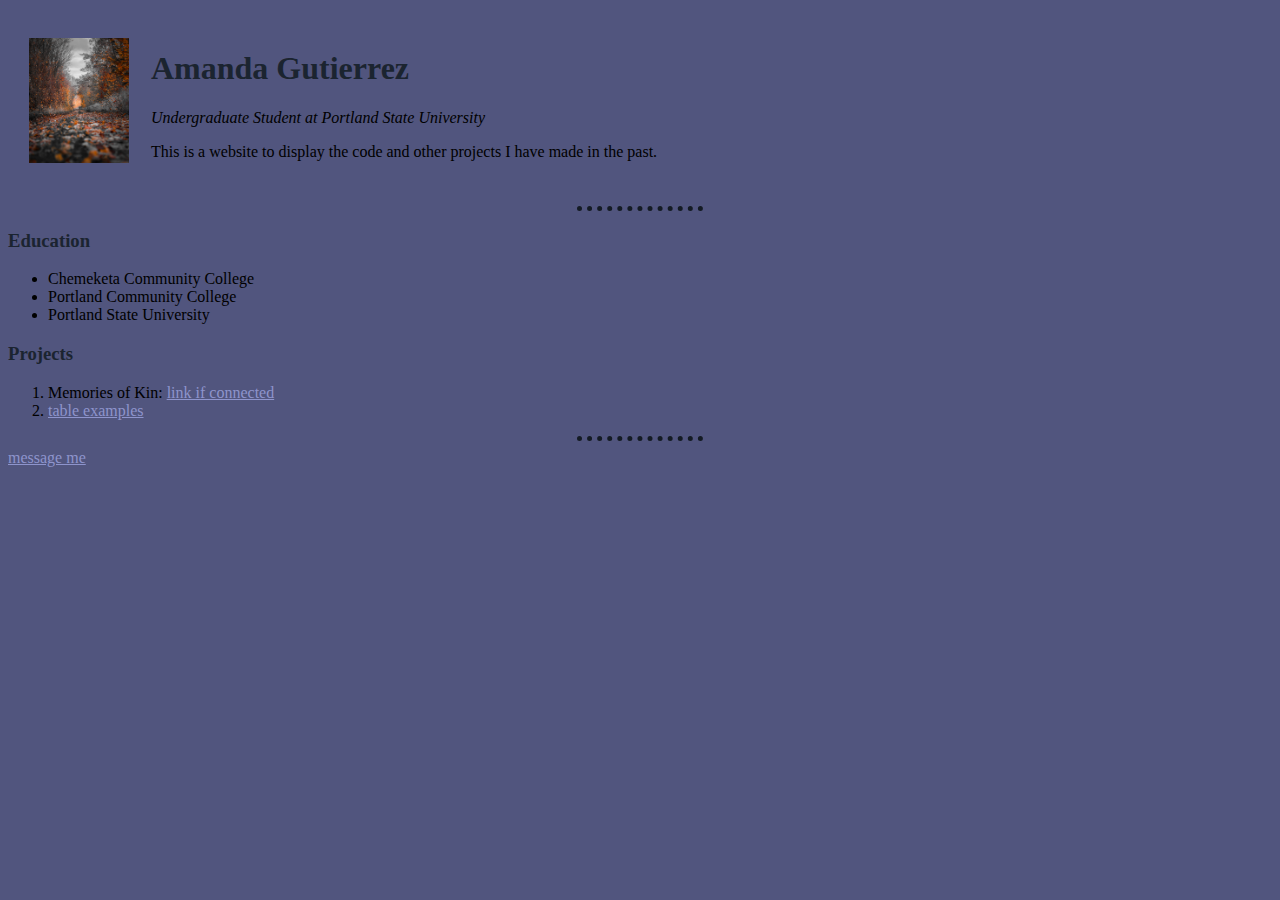
<file: index.html>
<!DOCTYPE html>
<html lang="en">
<head>
    <!-- how to handle the page -->
  <meta charset="UTF-8">
  <meta http-equiv="X-UA-Compatible" content="IE=edge">
  <meta name="viewport" content="width=device-width, initial-scale=1.0">
  <title>Amanda's Personal Site</title>
  <link rel="stylesheet" href="css/styles.css">

</head>
<body>
  <div ></div>
  <table cellspacing="20">
    <tr>
      <td><img src="pexels-guillaume-meurice-1591447.jpg" alt="forest image" width="100"></td>
      <td>
        <h1>Amanda Gutierrez</h1>
        <p>
          <em>Undergraduate Student at Portland State University</em>
        </p>
        <p>
          This is a website to display the code and other projects I have made in the past.
        </p>
      </td>
    </tr>
  </table>


  <hr>
  <h3>Education</h3>
  <!-- how to make lists:-->
  <ul>
    <li>Chemeketa Community College</li>
    <li>Portland Community College</li>
    <li>Portland State University</li>
  </ul>
  <h3>Projects</h3>
    <ol type="1">
      <li>Memories of Kin: <a href="D:\Repositories\Memories-of-Kin">link if connected</a></li>
      <li><a href="table.html"> table examples</a></li>
    </ol>
  <hr>
  <a href="message-me.html">message me</a>
</body>
</html>
</file>
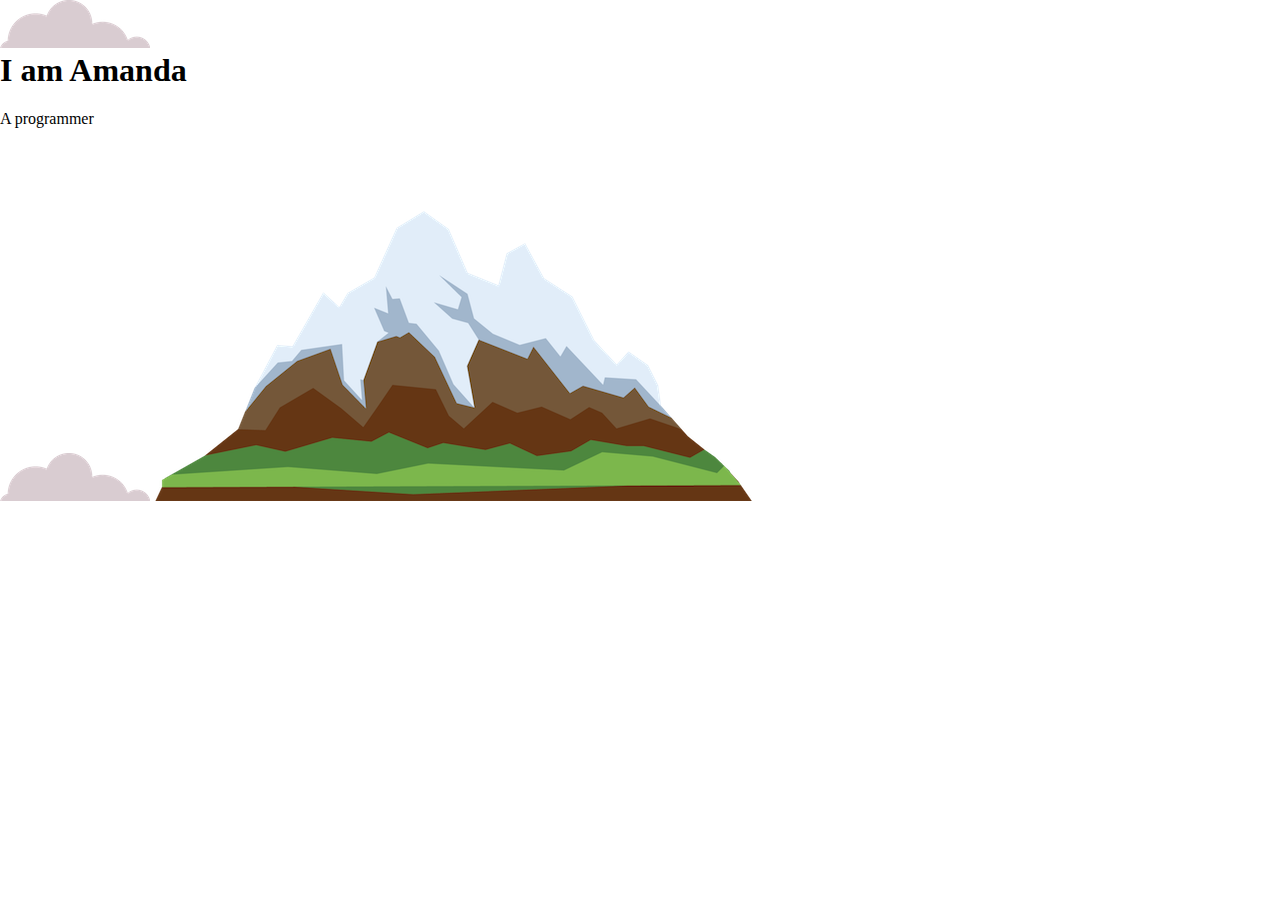
<file: CSS - My Site/index.html>
<!DOCTYPE html>
<html lang="en" dir="ltr">
  <head>
    <meta charset="utf-8">

    <link rel="stylesheet" href="css/styles.css">
    <link rel="icon" href="favicon.ico">
    <title>Amanda Gutierrez</title>
  </head>
  <body>

  <div class="top-container">
    <img src="images/cloud.png" alt="cloud-img">
    <h1>I am Amanda</h1>
    <p>A programmer</p>
    <img src="images/cloud.png" alt="cloud-img" >
    <img src="images/mountain.png" alt="mountain-img" >
  </div>
  <div class="middle-container"></div>
  <div class="bottom-container"></div>
  </body>
</html>
</file>
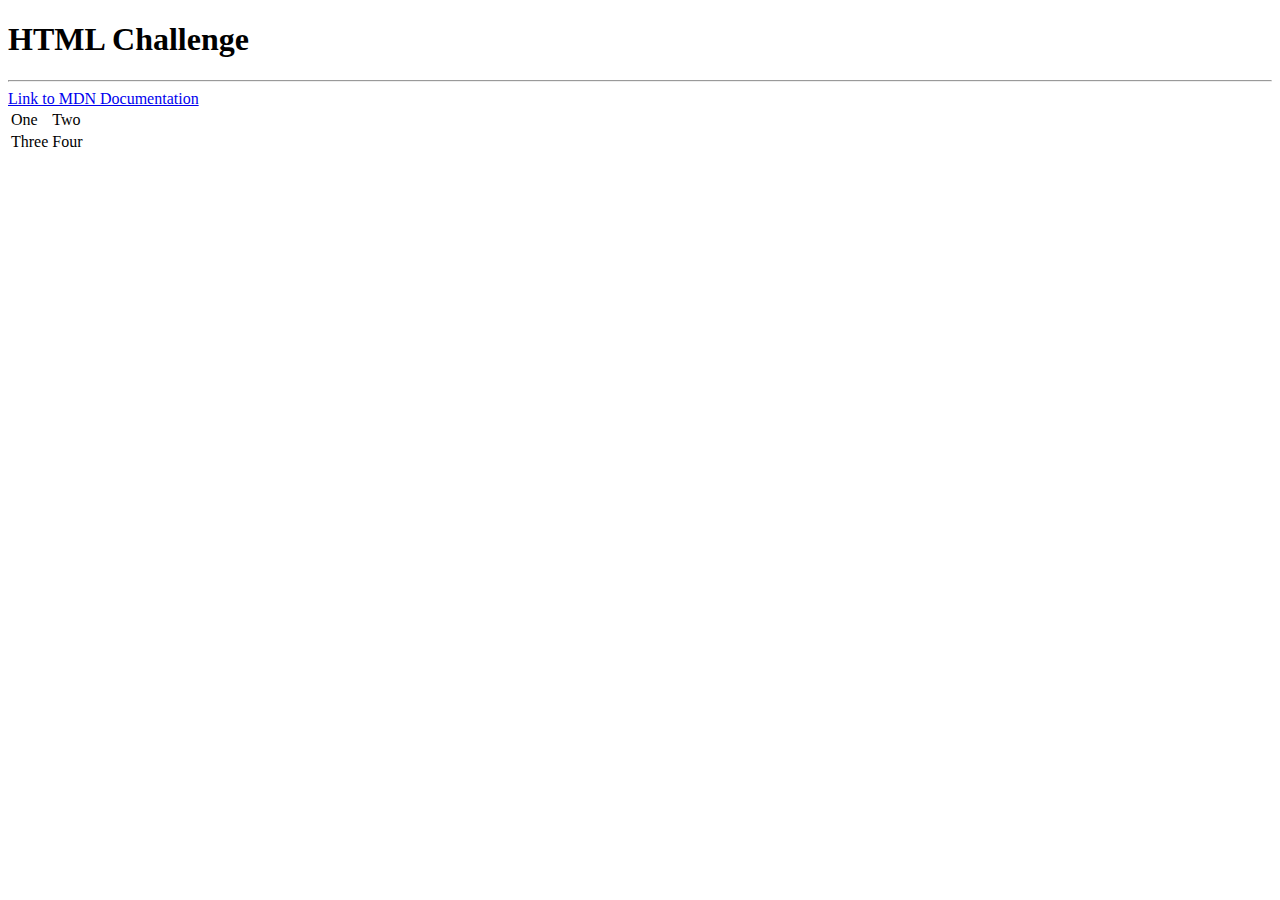
<file: html-challenge.html>
<!DOCTYPE html>
<html lang="en" dir="ltr">
  <head>
    <meta charset="utf-8">
    <title></title>
  </head>
  <body>
    <h1>HTML Challenge</h1>
    <hr>
    <a href="https://developer.mozilla.org/en-US/"> Link to MDN Documentation </a>
    <table>
      <tr>
        <td>One</td>
        <td>Two</td>
      </tr>
      <tr>
        <td>Three</td>
        <td>Four</td>
      </tr>
    </table>
  </body>
</html>
</file>
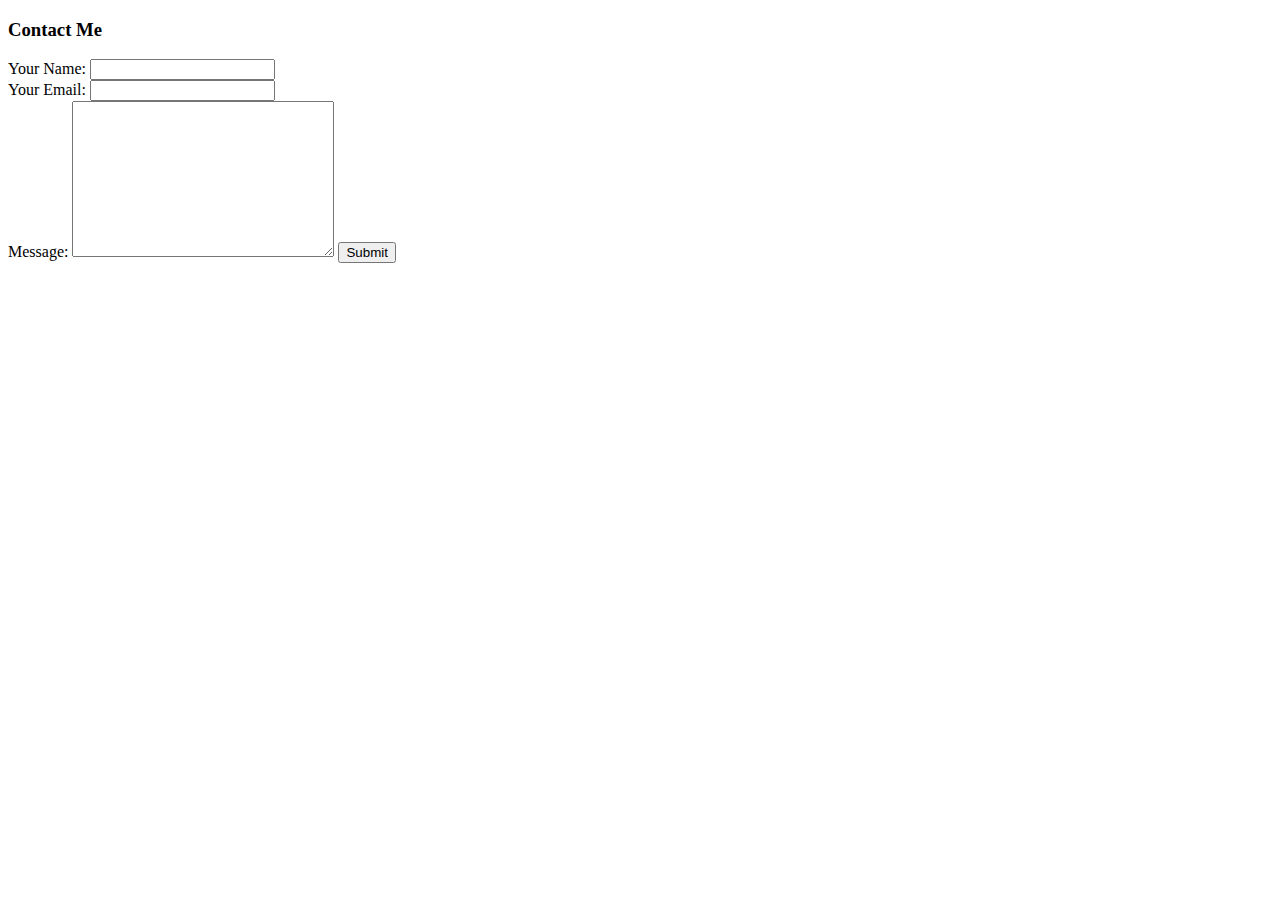
<file: message-me.html>
<!DOCTYPE html>
<html lang="en" dir="ltr">
  <head>
    <meta charset="utf-8">
    <title>Message Me</title>
  </head>
  <body>
    <h3>Contact Me</h3>
    <form action="mailto:agutier2@email.com" method="post" enctype="text/plain">
      <label for="">Your Name:</label>
      <input type="text" name="yourName" value="">
      <br>
      <label>Your Email:</label>
      <input type="email" name="yourEmail" value="">
      <br>
      <label for="message">Message:</label>
      <textarea name="yourMessage" cols="30" rows="10"></textarea>
      <input type="submit">

    </form>
  </body>
</html>
</file>
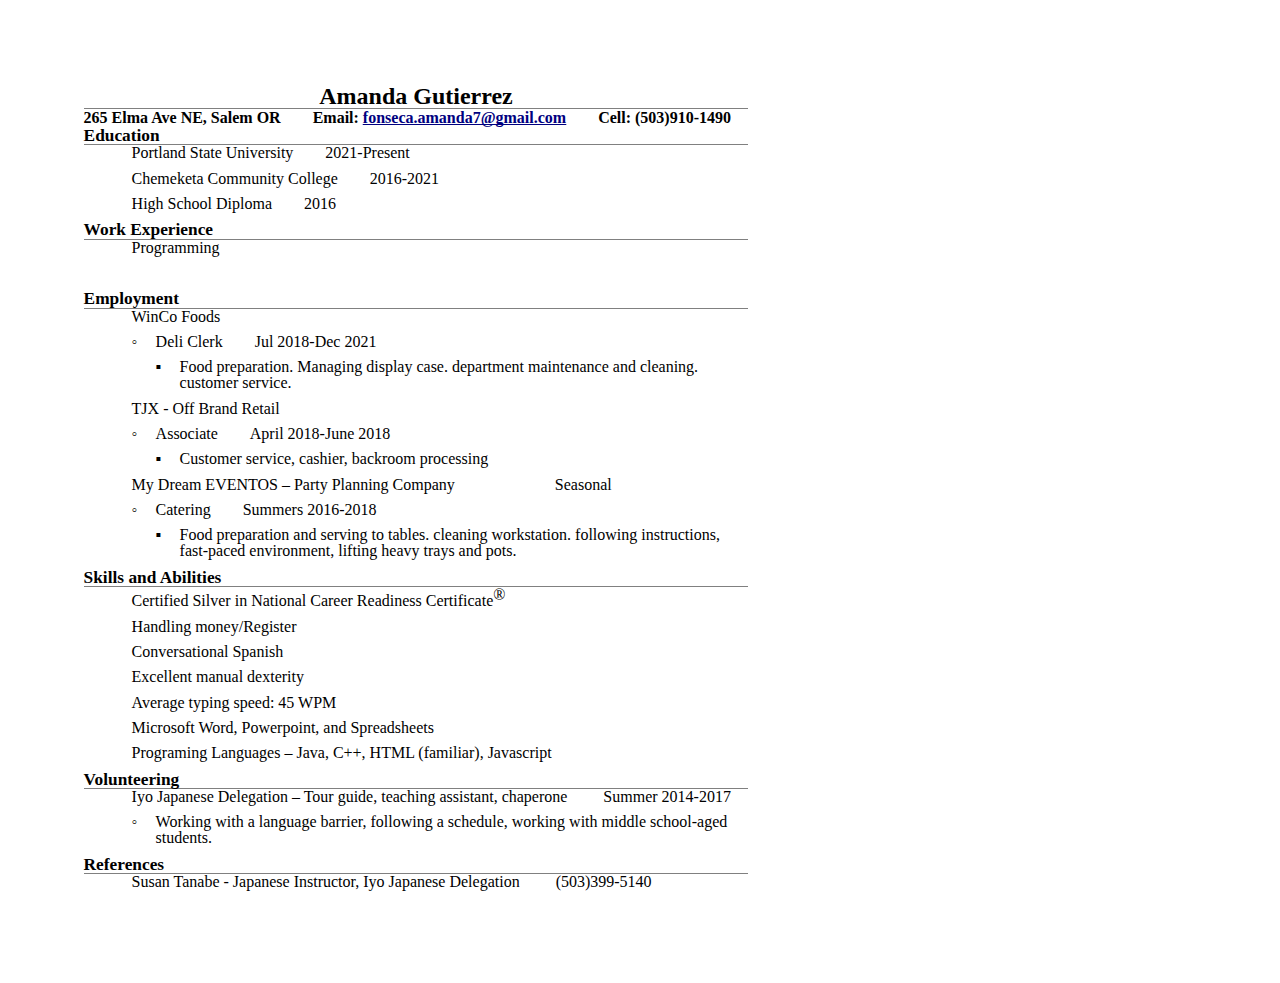
<file: Resume2021.html>
<html><head><meta content="text/html; charset=UTF-8" http-equiv="content-type"><style type="text/css">.lst-kix_43r2pjd67b3d-8>li:before{content:"\0025a0  "}.lst-kix_list_5-1>li{counter-increment:lst-ctn-kix_list_5-1}.lst-kix_43r2pjd67b3d-6>li:before{content:"\0025cf  "}.lst-kix_43r2pjd67b3d-7>li:before{content:"\0025cb  "}ul.lst-kix_list_1-0{list-style-type:none}.lst-kix_43r2pjd67b3d-4>li:before{content:"\0025cb  "}.lst-kix_43r2pjd67b3d-5>li:before{content:"\0025a0  "}.lst-kix_list_3-0>li:before{content:"\00f0b7  "}.lst-kix_1scellnqq160-5>li:before{content:"\0025a0  "}.lst-kix_43r2pjd67b3d-0>li:before{content:"\0025cf  "}.lst-kix_43r2pjd67b3d-1>li:before{content:"\0025cb  "}.lst-kix_list_3-1>li:before{content:"\0025e6  "}.lst-kix_list_3-2>li:before{content:"\0025aa  "}.lst-kix_1scellnqq160-3>li:before{content:"\0025cf  "}.lst-kix_1scellnqq160-7>li:before{content:"\0025cb  "}.lst-kix_43r2pjd67b3d-2>li:before{content:"\0025a0  "}.lst-kix_43r2pjd67b3d-3>li:before{content:"\0025cf  "}.lst-kix_1scellnqq160-4>li:before{content:"\0025cb  "}.lst-kix_1scellnqq160-8>li:before{content:"\0025a0  "}.lst-kix_list_5-0>li{counter-increment:lst-ctn-kix_list_5-0}ul.lst-kix_list_1-3{list-style-type:none}.lst-kix_list_3-5>li:before{content:"\0025aa  "}ul.lst-kix_list_1-4{list-style-type:none}ul.lst-kix_list_1-1{list-style-type:none}.lst-kix_list_3-4>li:before{content:"\0025e6  "}ul.lst-kix_list_1-2{list-style-type:none}ul.lst-kix_list_1-7{list-style-type:none}.lst-kix_list_3-3>li:before{content:"\00f0b7  "}ul.lst-kix_list_1-8{list-style-type:none}.lst-kix_1scellnqq160-6>li:before{content:"\0025cf  "}ul.lst-kix_list_1-5{list-style-type:none}ul.lst-kix_list_1-6{list-style-type:none}.lst-kix_list_3-8>li:before{content:"\0025aa  "}ol.lst-kix_list_5-3.start{counter-reset:lst-ctn-kix_list_5-3 0}.lst-kix_list_3-6>li:before{content:"\00f0b7  "}.lst-kix_list_3-7>li:before{content:"\0025e6  "}ol.lst-kix_list_5-0.start{counter-reset:lst-ctn-kix_list_5-0 0}.lst-kix_list_5-2>li{counter-increment:lst-ctn-kix_list_5-2}.lst-kix_list_5-0>li:before{content:" "}.lst-kix_list_5-4>li{counter-increment:lst-ctn-kix_list_5-4}ul.lst-kix_43r2pjd67b3d-1{list-style-type:none}ul.lst-kix_43r2pjd67b3d-0{list-style-type:none}.lst-kix_list_4-8>li:before{content:"\0025aa  "}.lst-kix_list_5-3>li:before{content:" "}ul.lst-kix_43r2pjd67b3d-5{list-style-type:none}ul.lst-kix_43r2pjd67b3d-4{list-style-type:none}.lst-kix_list_4-7>li:before{content:"\0025e6  "}.lst-kix_list_5-2>li:before{content:" "}ul.lst-kix_43r2pjd67b3d-3{list-style-type:none}ul.lst-kix_43r2pjd67b3d-2{list-style-type:none}.lst-kix_list_5-1>li:before{content:" "}ul.lst-kix_43r2pjd67b3d-8{list-style-type:none}ul.lst-kix_43r2pjd67b3d-7{list-style-type:none}ul.lst-kix_43r2pjd67b3d-6{list-style-type:none}ul.lst-kix_list_4-8{list-style-type:none}.lst-kix_list_5-7>li:before{content:" "}ol.lst-kix_list_5-6.start{counter-reset:lst-ctn-kix_list_5-6 0}ul.lst-kix_list_4-6{list-style-type:none}.lst-kix_list_5-6>li:before{content:" "}.lst-kix_list_5-8>li:before{content:" "}ul.lst-kix_list_4-7{list-style-type:none}ul.lst-kix_list_4-0{list-style-type:none}ul.lst-kix_list_4-1{list-style-type:none}.lst-kix_list_5-4>li:before{content:" "}ul.lst-kix_list_4-4{list-style-type:none}.lst-kix_list_5-5>li:before{content:" "}ul.lst-kix_list_4-5{list-style-type:none}ul.lst-kix_list_4-2{list-style-type:none}ul.lst-kix_list_4-3{list-style-type:none}.lst-kix_1scellnqq160-0>li:before{content:"\0025cf  "}.lst-kix_1scellnqq160-1>li:before{content:"\0025cb  "}.lst-kix_1scellnqq160-2>li:before{content:"\0025a0  "}ol.lst-kix_list_5-5.start{counter-reset:lst-ctn-kix_list_5-5 0}ol.lst-kix_list_5-0{list-style-type:none}.lst-kix_list_2-6>li:before{content:"\00f0b7  "}.lst-kix_list_2-7>li:before{content:"\0025e6  "}ol.lst-kix_list_5-1{list-style-type:none}ol.lst-kix_list_5-2{list-style-type:none}.lst-kix_list_2-4>li:before{content:"\0025e6  "}.lst-kix_list_2-5>li:before{content:"\0025aa  "}.lst-kix_list_2-8>li:before{content:"\0025aa  "}.lst-kix_g4wy3cadpz16-6>li:before{content:"\0025cf  "}.lst-kix_g4wy3cadpz16-7>li:before{content:"\0025cb  "}ol.lst-kix_list_5-4.start{counter-reset:lst-ctn-kix_list_5-4 0}.lst-kix_u8mkc07ptlm7-6>li:before{content:"\0025cf  "}.lst-kix_g4wy3cadpz16-8>li:before{content:"\0025a0  "}ul.lst-kix_list_3-7{list-style-type:none}.lst-kix_u8mkc07ptlm7-5>li:before{content:"\0025a0  "}ul.lst-kix_list_3-8{list-style-type:none}ul.lst-kix_g4wy3cadpz16-8{list-style-type:none}ol.lst-kix_list_5-1.start{counter-reset:lst-ctn-kix_list_5-1 0}.lst-kix_u8mkc07ptlm7-4>li:before{content:"\0025cb  "}ol.lst-kix_list_5-7{list-style-type:none}ul.lst-kix_g4wy3cadpz16-4{list-style-type:none}ul.lst-kix_list_3-1{list-style-type:none}ol.lst-kix_list_5-8{list-style-type:none}ul.lst-kix_g4wy3cadpz16-5{list-style-type:none}ul.lst-kix_list_3-2{list-style-type:none}.lst-kix_list_5-7>li{counter-increment:lst-ctn-kix_list_5-7}ul.lst-kix_g4wy3cadpz16-6{list-style-type:none}.lst-kix_u8mkc07ptlm7-1>li:before{content:"\0025cb  "}.lst-kix_u8mkc07ptlm7-3>li:before{content:"\0025cf  "}ul.lst-kix_g4wy3cadpz16-7{list-style-type:none}ul.lst-kix_list_3-0{list-style-type:none}ol.lst-kix_list_5-3{list-style-type:none}ul.lst-kix_g4wy3cadpz16-0{list-style-type:none}ul.lst-kix_list_3-5{list-style-type:none}ol.lst-kix_list_5-4{list-style-type:none}ul.lst-kix_g4wy3cadpz16-1{list-style-type:none}ul.lst-kix_list_3-6{list-style-type:none}ol.lst-kix_list_5-5{list-style-type:none}ul.lst-kix_g4wy3cadpz16-2{list-style-type:none}ul.lst-kix_list_3-3{list-style-type:none}ol.lst-kix_list_5-6{list-style-type:none}.lst-kix_u8mkc07ptlm7-2>li:before{content:"\0025a0  "}ul.lst-kix_g4wy3cadpz16-3{list-style-type:none}ul.lst-kix_list_3-4{list-style-type:none}.lst-kix_list_5-8>li{counter-increment:lst-ctn-kix_list_5-8}.lst-kix_list_4-0>li:before{content:"\00f0b7  "}.lst-kix_list_4-1>li:before{content:"\0025e6  "}.lst-kix_g4wy3cadpz16-0>li:before{content:"\0025cf  "}.lst-kix_list_4-4>li:before{content:"\0025e6  "}.lst-kix_list_4-3>li:before{content:"\00f0b7  "}.lst-kix_list_4-5>li:before{content:"\0025aa  "}.lst-kix_u8mkc07ptlm7-7>li:before{content:"\0025cb  "}.lst-kix_g4wy3cadpz16-1>li:before{content:"\0025cb  "}.lst-kix_g4wy3cadpz16-3>li:before{content:"\0025cf  "}.lst-kix_list_4-2>li:before{content:"\0025aa  "}.lst-kix_list_4-6>li:before{content:"\00f0b7  "}ol.lst-kix_list_5-7.start{counter-reset:lst-ctn-kix_list_5-7 0}.lst-kix_u8mkc07ptlm7-8>li:before{content:"\0025a0  "}.lst-kix_g4wy3cadpz16-2>li:before{content:"\0025a0  "}.lst-kix_list_5-5>li{counter-increment:lst-ctn-kix_list_5-5}.lst-kix_g4wy3cadpz16-5>li:before{content:"\0025a0  "}.lst-kix_g4wy3cadpz16-4>li:before{content:"\0025cb  "}ul.lst-kix_1scellnqq160-8{list-style-type:none}.lst-kix_list_5-3>li{counter-increment:lst-ctn-kix_list_5-3}ul.lst-kix_list_2-8{list-style-type:none}ul.lst-kix_1scellnqq160-0{list-style-type:none}ul.lst-kix_list_2-2{list-style-type:none}ul.lst-kix_1scellnqq160-1{list-style-type:none}.lst-kix_list_1-0>li:before{content:"\00f0b7  "}ul.lst-kix_list_2-3{list-style-type:none}ul.lst-kix_1scellnqq160-2{list-style-type:none}ul.lst-kix_list_2-0{list-style-type:none}ul.lst-kix_1scellnqq160-3{list-style-type:none}ul.lst-kix_list_2-1{list-style-type:none}ul.lst-kix_1scellnqq160-4{list-style-type:none}ul.lst-kix_list_2-6{list-style-type:none}ul.lst-kix_1scellnqq160-5{list-style-type:none}.lst-kix_list_1-1>li:before{content:"\0025e6  "}.lst-kix_list_1-2>li:before{content:"\0025aa  "}ul.lst-kix_list_2-7{list-style-type:none}ul.lst-kix_1scellnqq160-6{list-style-type:none}ul.lst-kix_list_2-4{list-style-type:none}ul.lst-kix_1scellnqq160-7{list-style-type:none}ul.lst-kix_list_2-5{list-style-type:none}ul.lst-kix_u8mkc07ptlm7-5{list-style-type:none}ul.lst-kix_u8mkc07ptlm7-4{list-style-type:none}.lst-kix_list_1-3>li:before{content:"\00f0b7  "}.lst-kix_list_1-4>li:before{content:"\0025e6  "}ul.lst-kix_u8mkc07ptlm7-7{list-style-type:none}ul.lst-kix_u8mkc07ptlm7-6{list-style-type:none}ul.lst-kix_u8mkc07ptlm7-1{list-style-type:none}ul.lst-kix_u8mkc07ptlm7-0{list-style-type:none}ul.lst-kix_u8mkc07ptlm7-3{list-style-type:none}.lst-kix_u8mkc07ptlm7-0>li:before{content:"\0025cf  "}ul.lst-kix_u8mkc07ptlm7-2{list-style-type:none}.lst-kix_list_1-7>li:before{content:"\0025e6  "}ol.lst-kix_list_5-8.start{counter-reset:lst-ctn-kix_list_5-8 0}.lst-kix_list_1-5>li:before{content:"\0025aa  "}.lst-kix_list_1-6>li:before{content:"\00f0b7  "}li.li-bullet-0:before{margin-left:-18pt;white-space:nowrap;display:inline-block;min-width:18pt}.lst-kix_list_5-6>li{counter-increment:lst-ctn-kix_list_5-6}.lst-kix_list_2-0>li:before{content:"\00f0b7  "}.lst-kix_list_2-1>li:before{content:"\0025e6  "}.lst-kix_list_1-8>li:before{content:"\0025aa  "}.lst-kix_list_2-2>li:before{content:"\0025aa  "}.lst-kix_list_2-3>li:before{content:"\00f0b7  "}ul.lst-kix_u8mkc07ptlm7-8{list-style-type:none}ol.lst-kix_list_5-2.start{counter-reset:lst-ctn-kix_list_5-2 0}ol{margin:0;padding:0}table td,table th{padding:0}.c6{padding-top:0pt;border-bottom-color:#808080;border-bottom-width:0.5pt;padding-bottom:0pt;line-height:1.0;border-bottom-style:solid;orphans:2;widows:2;text-align:left}.c14{padding-top:0pt;border-bottom-color:#808080;border-bottom-width:0.5pt;padding-bottom:0pt;line-height:1.0;border-bottom-style:solid;orphans:2;widows:2;text-align:center}.c1{margin-left:36pt;padding-top:0pt;padding-left:0pt;padding-bottom:7pt;line-height:1.0;orphans:2;widows:2;text-align:left}.c11{margin-left:54pt;padding-top:0pt;padding-left:0pt;padding-bottom:7pt;line-height:1.0;orphans:2;widows:2;text-align:left}.c3{margin-left:72pt;padding-top:0pt;padding-left:0pt;padding-bottom:7pt;line-height:1.0;orphans:2;widows:2;text-align:left}.c8{margin-left:36pt;padding-top:0pt;padding-bottom:7pt;line-height:1.0;orphans:2;widows:2;text-align:left}.c5{padding-top:0pt;text-indent:36pt;padding-bottom:7pt;line-height:1.0;orphans:2;widows:2;text-align:left}.c7{color:#000000;font-weight:700;text-decoration:none;vertical-align:baseline;font-size:13pt;font-family:"Times New Roman";font-style:normal}.c17{padding-top:0pt;padding-bottom:0pt;line-height:1.15;orphans:2;widows:2;text-align:left}.c2{color:#000000;text-decoration:none;vertical-align:baseline;font-size:12pt;font-style:normal}.c19{color:#000000;text-decoration:none;vertical-align:baseline;font-size:18pt;font-style:normal}.c18{color:#000000;text-decoration:none;vertical-align:super;font-size:12pt;font-style:normal}.c13{-webkit-text-decoration-skip:none;color:#000080;text-decoration:underline;text-decoration-skip-ink:none}.c10{background-color:#ffffff;max-width:498.6pt;padding:56.7pt 56.7pt 56.7pt 56.7pt}.c4{padding:0;margin:0}.c0{font-weight:400;font-family:"Times New Roman"}.c12{color:inherit;text-decoration:inherit}.c9{font-weight:700;font-family:"Times New Roman"}.c16{height:12pt}.c15{font-size:13pt}.title{padding-top:12pt;color:#000000;font-weight:700;font-size:28pt;padding-bottom:6pt;font-family:"Liberation Sans";line-height:1.0;page-break-after:avoid;orphans:2;widows:2;text-align:center}.subtitle{padding-top:18pt;color:#666666;font-size:24pt;padding-bottom:4pt;font-family:"Georgia";line-height:1.0;page-break-after:avoid;font-style:italic;orphans:2;widows:2;text-align:left}li{color:#000000;font-size:12pt;font-family:"Liberation Serif"}p{margin:0;color:#000000;font-size:12pt;font-family:"Liberation Serif"}h1{padding-top:24pt;color:#000000;font-weight:700;font-size:24pt;padding-bottom:6pt;font-family:"Liberation Serif";line-height:1.0;page-break-after:avoid;orphans:2;widows:2;text-align:left}h2{padding-top:18pt;color:#000000;font-weight:700;font-size:18pt;padding-bottom:4pt;font-family:"Liberation Serif";line-height:1.0;page-break-after:avoid;orphans:2;widows:2;text-align:left}h3{padding-top:14pt;color:#000000;font-weight:700;font-size:14pt;padding-bottom:4pt;font-family:"Liberation Serif";line-height:1.0;page-break-after:avoid;orphans:2;widows:2;text-align:left}h4{padding-top:12pt;color:#000000;font-weight:700;font-size:12pt;padding-bottom:2pt;font-family:"Liberation Serif";line-height:1.0;page-break-after:avoid;orphans:2;widows:2;text-align:left}h5{padding-top:11pt;color:#000000;font-weight:700;font-size:11pt;padding-bottom:2pt;font-family:"Liberation Serif";line-height:1.0;page-break-after:avoid;orphans:2;widows:2;text-align:left}h6{padding-top:10pt;color:#000000;font-weight:700;font-size:10pt;padding-bottom:2pt;font-family:"Liberation Serif";line-height:1.0;page-break-after:avoid;orphans:2;widows:2;text-align:left}</style></head><body class="c10 doc-content"><p class="c14"><span class="c9 c19">Amanda Gutierrez</span></p><p class="c17"><span class="c9">265 Elma Ave NE, Salem OR&nbsp;&nbsp;&nbsp;&nbsp;&nbsp;&nbsp;&nbsp;&nbsp;Email: </span><span class="c9 c13"><a class="c12" href="mailto:fonseca.amanda7@gmail.com">fonseca.amanda7@gmail.com</a></span><span class="c9">&nbsp;&nbsp;&nbsp;&nbsp;&nbsp;&nbsp;&nbsp;&nbsp;Cell: (503)910-1490</span></p><p class="c6"><span class="c9 c15">Education</span></p><ul class="c4 lst-kix_list_2-0 start"><li class="c1 li-bullet-0"><span class="c2 c0">Portland State University&nbsp;&nbsp;&nbsp;&nbsp;&nbsp;&nbsp;&nbsp;&nbsp;2021-Present</span></li><li class="c1 li-bullet-0"><span class="c2 c0">Chemeketa Community College&nbsp;&nbsp;&nbsp;&nbsp;&nbsp;&nbsp;&nbsp;&nbsp;2016-2021</span></li><li class="c1 li-bullet-0"><span class="c2 c0">High School Diploma&nbsp;&nbsp;&nbsp;&nbsp;&nbsp;&nbsp;&nbsp;&nbsp;2016</span></li></ul><p class="c6"><span class="c7">Work Experience</span></p><p class="c8"><span class="c2 c0">Programming</span></p><p class="c8 c16"><span class="c2 c0"></span></p><p class="c6"><span class="c9 c15">Employment</span></p><ul class="c4 lst-kix_list_4-0 start"><li class="c1 li-bullet-0"><span class="c2 c0">WinCo Foods &nbsp;&nbsp;&nbsp;&nbsp;&nbsp;&nbsp;&nbsp;&nbsp;&nbsp;&nbsp;&nbsp;&nbsp;&nbsp;&nbsp;&nbsp;&nbsp;&nbsp;&nbsp;&nbsp;&nbsp;&nbsp;&nbsp;&nbsp;&nbsp;</span></li></ul><ul class="c4 lst-kix_list_4-1 start"><li class="c11 li-bullet-0"><span class="c2 c0">Deli Clerk&nbsp;&nbsp;&nbsp;&nbsp;&nbsp;&nbsp;&nbsp;&nbsp;Jul 2018-Dec 2021</span></li></ul><ul class="c4 lst-kix_list_4-2 start"><li class="c3 li-bullet-0"><span class="c2 c0">Food preparation. Managing display case. department maintenance and cleaning. customer service. </span></li></ul><p class="c5"><span class="c2 c0">TJX - Off Brand Retail</span></p><ul class="c4 lst-kix_list_4-1"><li class="c11 li-bullet-0"><span class="c2 c0">Associate&nbsp;&nbsp;&nbsp;&nbsp;&nbsp;&nbsp;&nbsp;&nbsp;April 2018-June 2018</span></li></ul><ul class="c4 lst-kix_list_4-2 start"><li class="c3 li-bullet-0"><span class="c2 c0">Customer service, cashier, backroom processing</span></li></ul><ul class="c4 lst-kix_list_4-0"><li class="c1 li-bullet-0"><span class="c2 c0">My Dream EVENTOS &ndash; Party Planning Company &nbsp;&nbsp;&nbsp;&nbsp;&nbsp;&nbsp;&nbsp;&nbsp;&nbsp;&nbsp;&nbsp;&nbsp;&nbsp;&nbsp;&nbsp;&nbsp;&nbsp;&nbsp;&nbsp;&nbsp;&nbsp;&nbsp;&nbsp;&nbsp;Seasonal</span></li></ul><ul class="c4 lst-kix_list_4-1 start"><li class="c11 li-bullet-0"><span class="c2 c0">Catering&nbsp;&nbsp;&nbsp;&nbsp;&nbsp;&nbsp;&nbsp;&nbsp;Summers 2016-2018</span></li></ul><ul class="c4 lst-kix_list_4-2 start"><li class="c3 li-bullet-0"><span class="c0">Food preparation and serving to tables. cleaning workstation. following instructions, fast-paced environment, lifting heavy trays and pots.</span></li></ul><p class="c6"><span class="c7">Skills and Abilities</span></p><p class="c5"><span class="c2 c0">Certified Silver in National Career Readiness Certificate</span><span class="c0 c18">&reg;</span></p><p class="c5"><span class="c2 c0">Handling money/Register</span></p><p class="c5"><span class="c2 c0">Conversational Spanish</span></p><p class="c5"><span class="c0">Excellent manual dexterity</span></p><p class="c5"><span class="c0">Average typing speed</span><span class="c0">: 45 WPM</span></p><p class="c5"><span class="c2 c0">Microsoft Word, Powerpoint, and Spreadsheets</span></p><p class="c5"><span class="c0">Programing Languages &ndash; Java, C++, HTML (familiar), Javascript</span></p><p class="c6"><span class="c7">Volunteering</span></p><ul class="c4 lst-kix_list_3-0 start"><li class="c1 li-bullet-0"><span class="c2 c0">Iyo Japanese Delegation &ndash; Tour guide, teaching assistant, chaperone &nbsp;&nbsp;&nbsp;&nbsp;&nbsp;&nbsp;&nbsp;&nbsp;Summer 2014-2017</span></li></ul><ul class="c4 lst-kix_list_3-1 start"><li class="c11 li-bullet-0"><span class="c2 c0">Working with a language barrier, following a schedule, working with middle school-aged students.</span></li></ul><p class="c6"><span class="c7">References</span></p><ul class="c4 lst-kix_list_3-0"><li class="c1 li-bullet-0"><span class="c0">Susan Tanabe - Japanese Instructor, Iyo Japanese Delegation</span><span class="c0">&nbsp;&nbsp;&nbsp;&nbsp;&nbsp;&nbsp;&nbsp;&nbsp;&nbsp;(503)399-5140</span></li></ul></body></html>
</file>
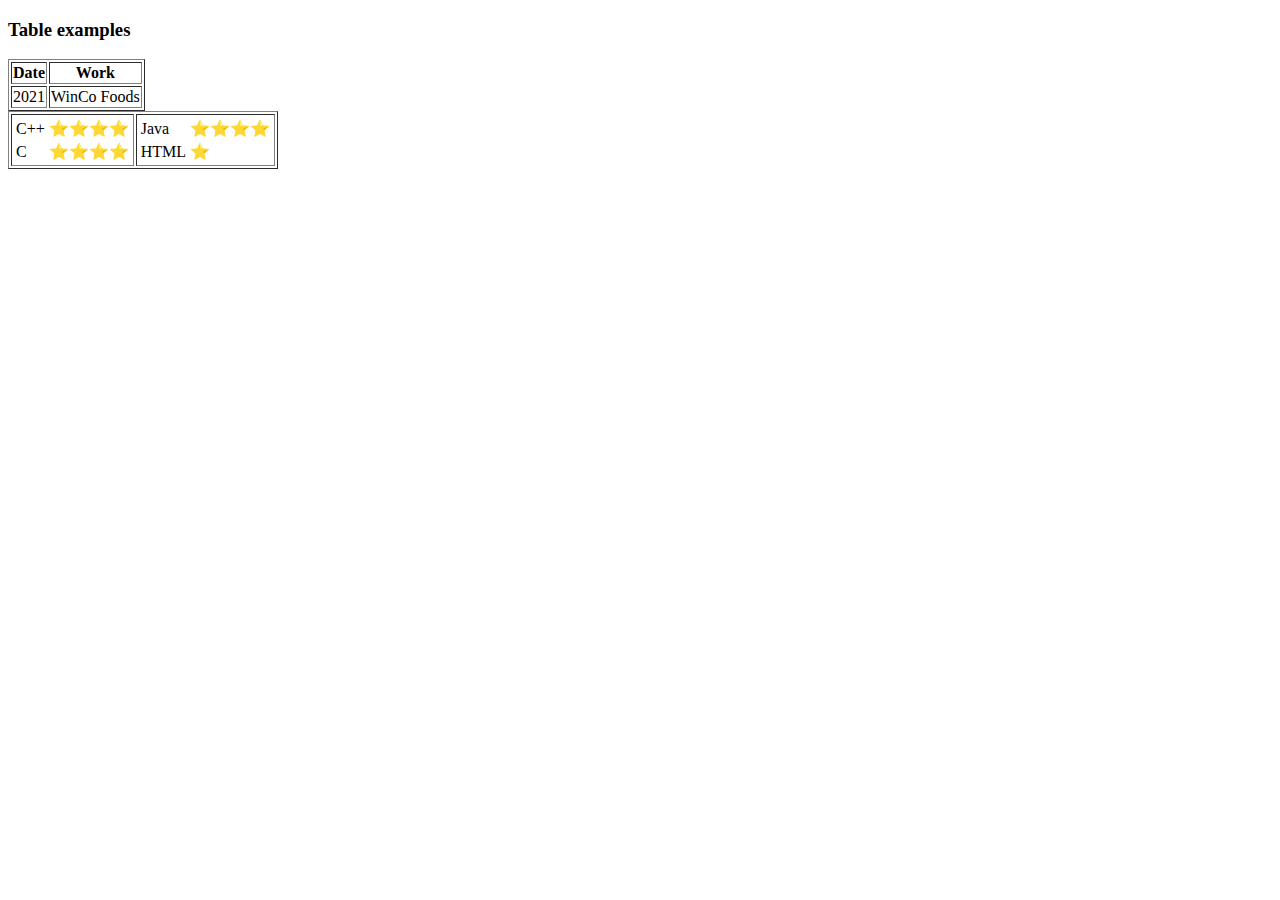
<file: table.html>
<!DOCTYPE html>
<html lang="en" dir="ltr">
  <head>
    <meta charset="utf-8">
    <title>table examples</title>
  </head>
  <body>
  <h3>Table examples</h3>

  <table border="1">

    <thead>
      <tr>
        <!--table head cell -->
        <th>Date</th><th>Work</th>
      </tr>
    </thead>

    <tbody>
      <tr>
        <td>2021</td>
        <td>WinCo Foods</td>
      </tr>
    </tbody>

    <tfoot>
    </tfoot>

  </table>

  <!-- table challenge-->
  <table border="1">
    <tr>

      <!-- left colum table -->
      <td>
      <table>
        <tr>
          <td>C++</td> <td>⭐⭐⭐⭐</td>
        </tr>
        <tr>
          <td>C</td> <td>⭐⭐⭐⭐</td>
        </tr>
      </table>
      </td>

      <!-- right colum table -->
      <td>
      <table>
        <tr>
          <td>Java</td> <td>⭐⭐⭐⭐</td>
        </tr>
        <tr>
          <td>HTML</td> <td>⭐</td>
        </tr>
      </table>
      </td>

    </tr>
  </table>

  </body>
</html>
</file>
<file: css/styles.css>
body {
  background-color: #51557E;
}
h1 {
  color: #1B2430;
}
h3 {
  color: #1B2430;
}
a:link {
  color: #8e94cc;
}
a:visited {
  color: #ae87cf;
}
hr {
  border-style: dotted none none;
  border-width: 5px;
  height: 0px;
  width: 10%;
  border-color: #141b24;
}
</file>
<file: CSS - My Site/css/styles.css>
body {
  margin: 0;
}
h1 {
  margin-top: 0;
}
.top-container{

}
.middle-container{
  width: 200px;
height: 200px;
}
.bottom-container{
  width: 200px;
height: 200px;
}
</file>
